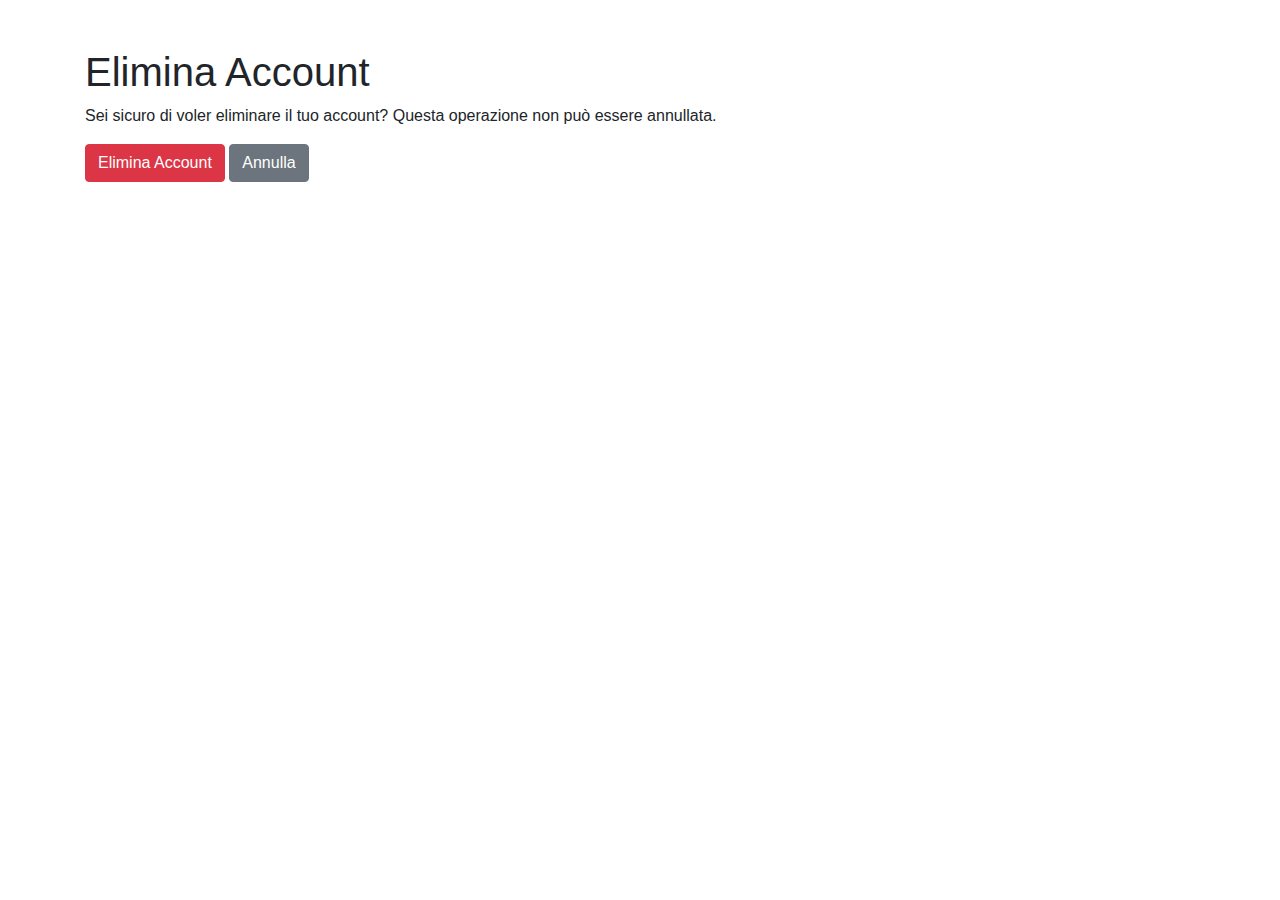
<file: templates/profile.html>
<!DOCTYPE html>
<html lang="en">
<head>
    <meta charset="UTF-8">
    <meta name="viewport" content="width=device-width, initial-scale=1.0">
    <title>Elimina Account - CinePlus</title>
    <link rel="stylesheet" href="https://maxcdn.bootstrapcdn.com/bootstrap/4.5.2/css/bootstrap.min.css">
</head>
<body>
    <div class="container mt-5">
        <h1>Elimina Account</h1>
        <p>Sei sicuro di voler eliminare il tuo account? Questa operazione non può essere annullata.</p>
        <form action="{{ url_for('delete_profile') }}" method="post">
            <button type="submit" class="btn btn-danger">Elimina Account</button>
            <a href="/" class="btn btn-secondary">Annulla</a>
        </form>
    </div>
</body>
</html>
</file>
